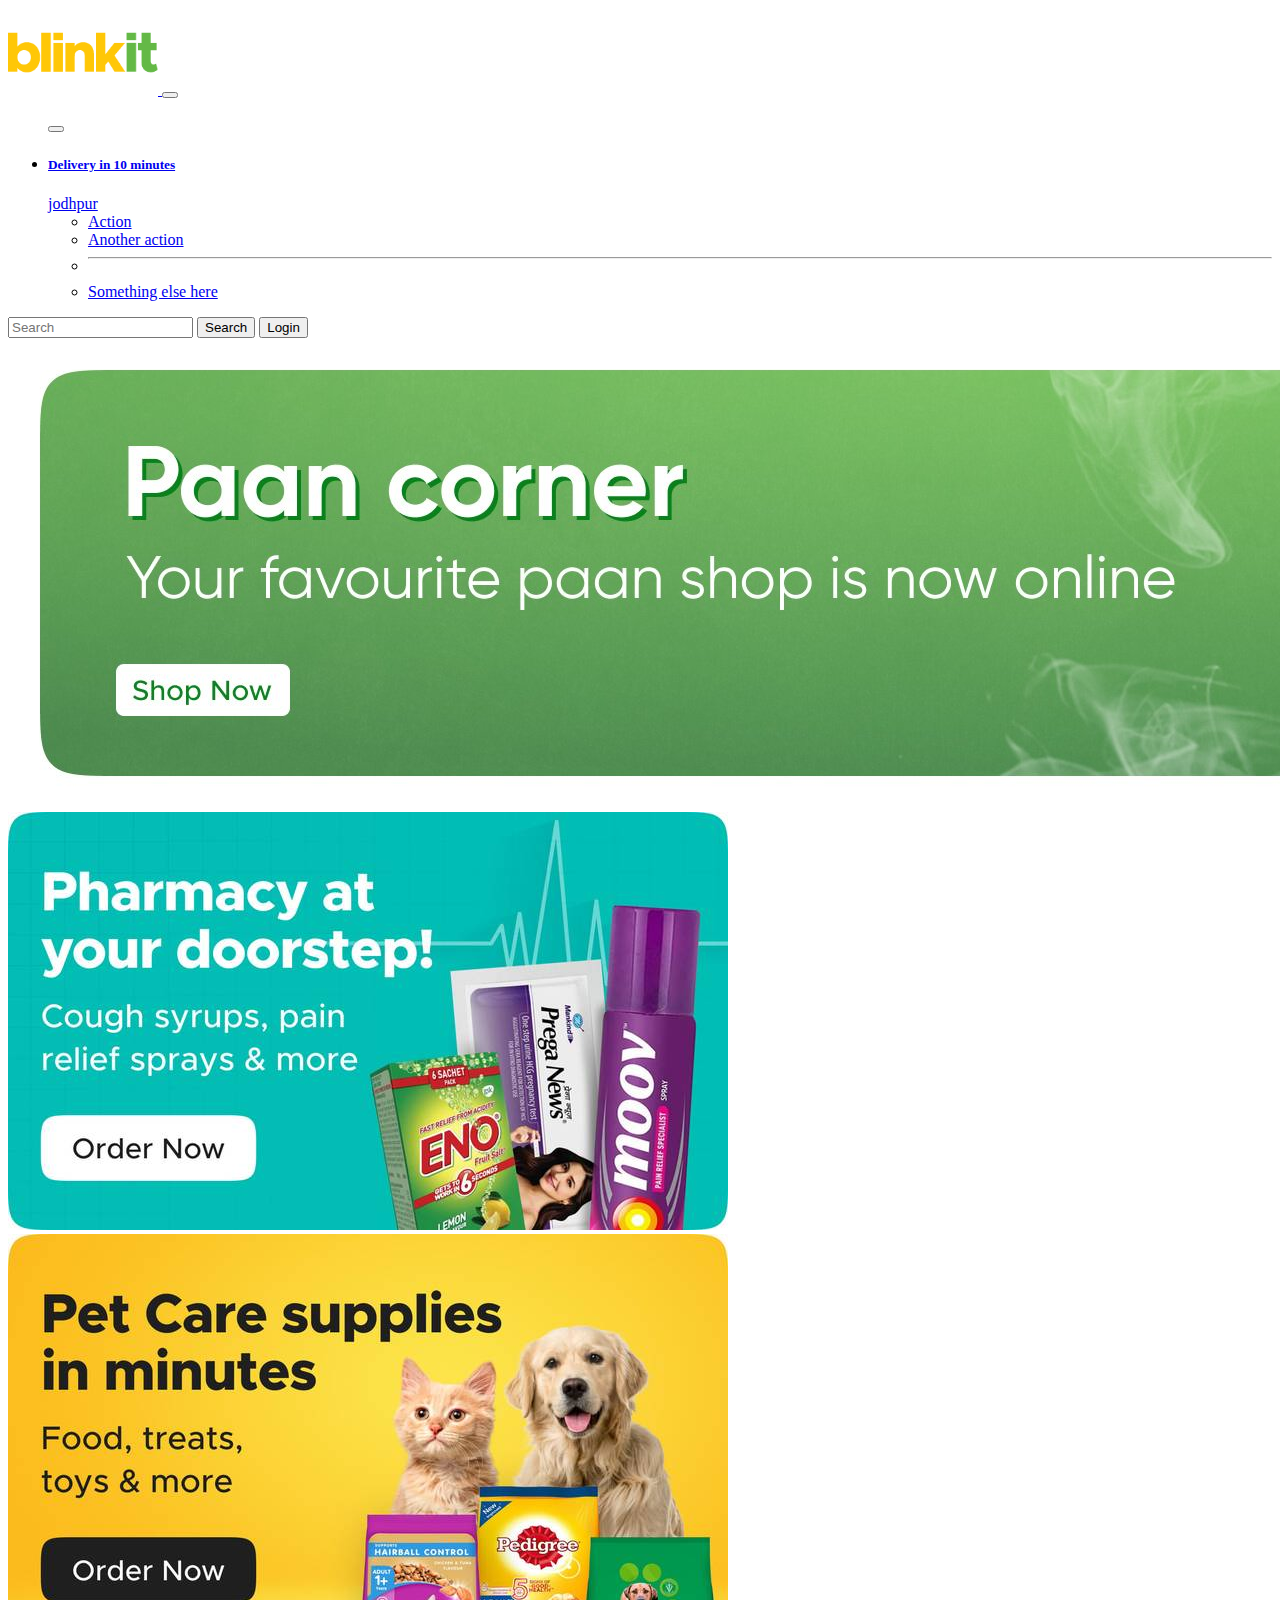
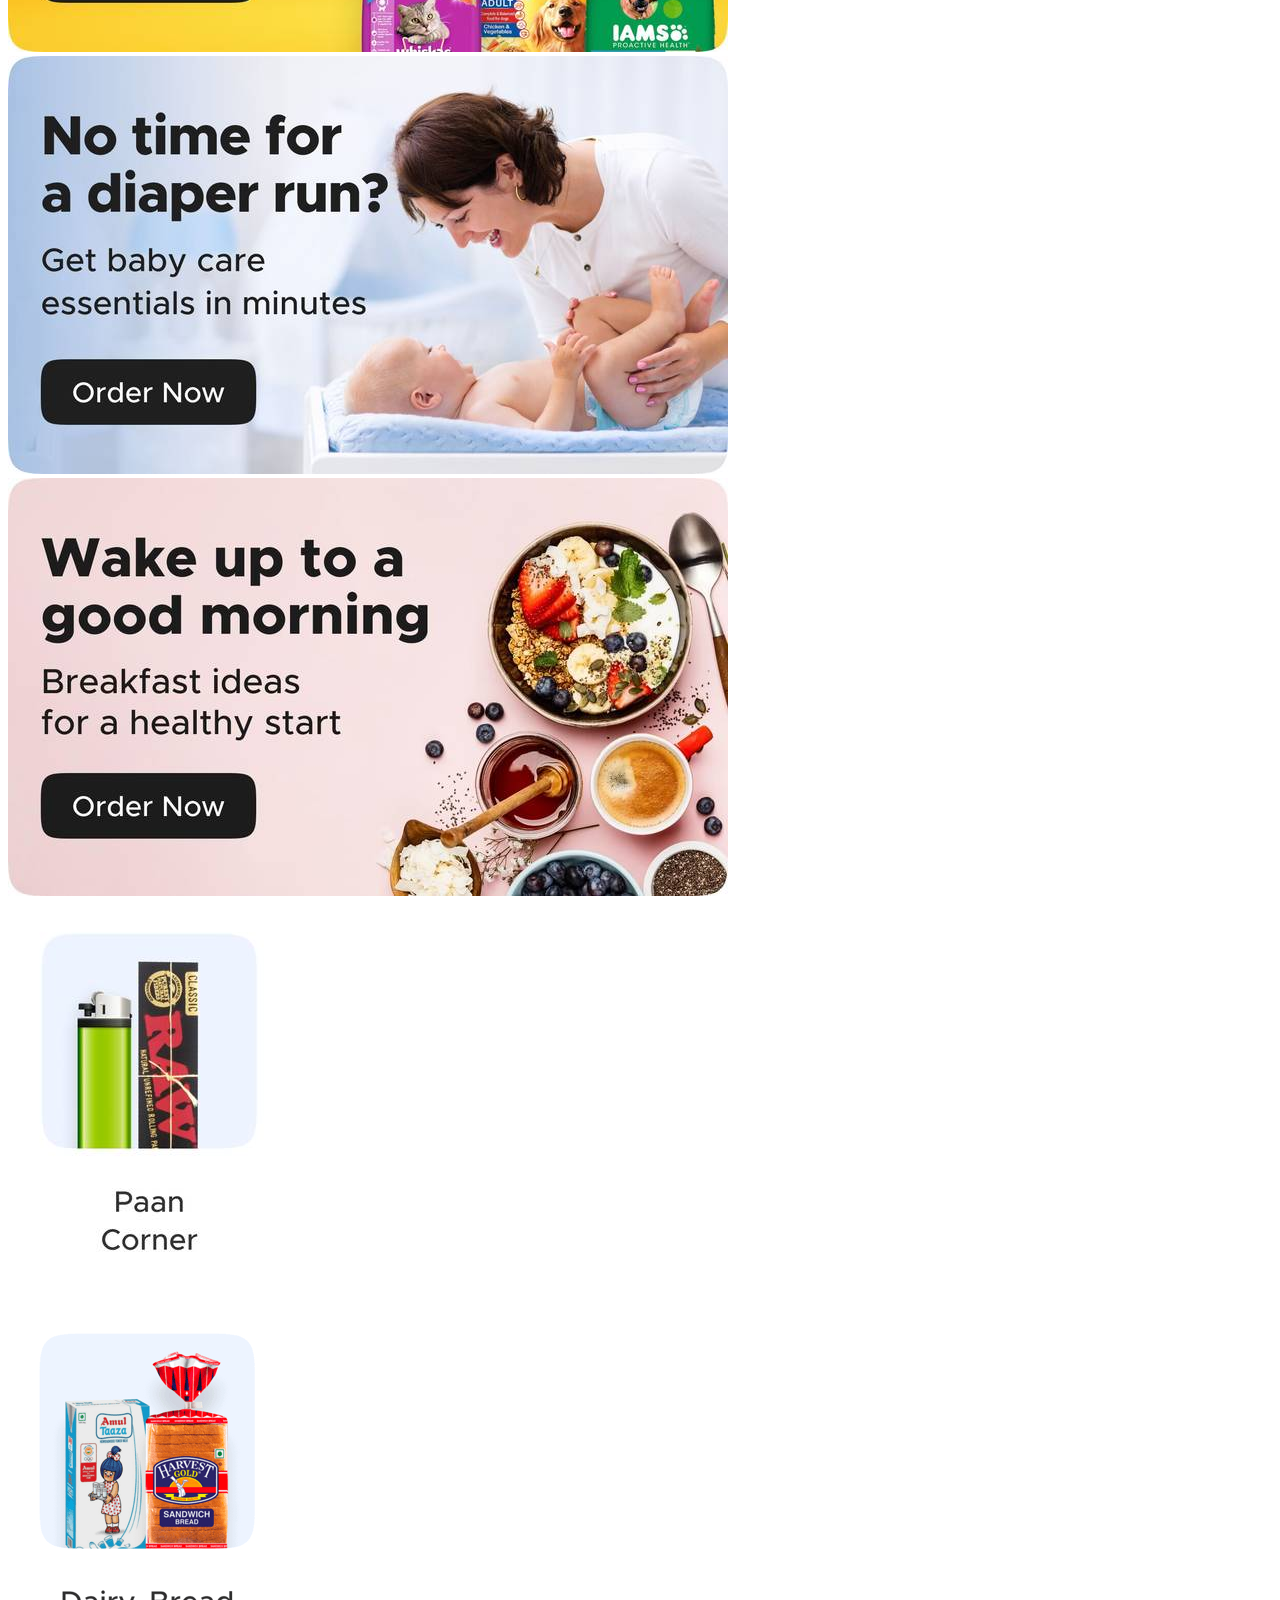
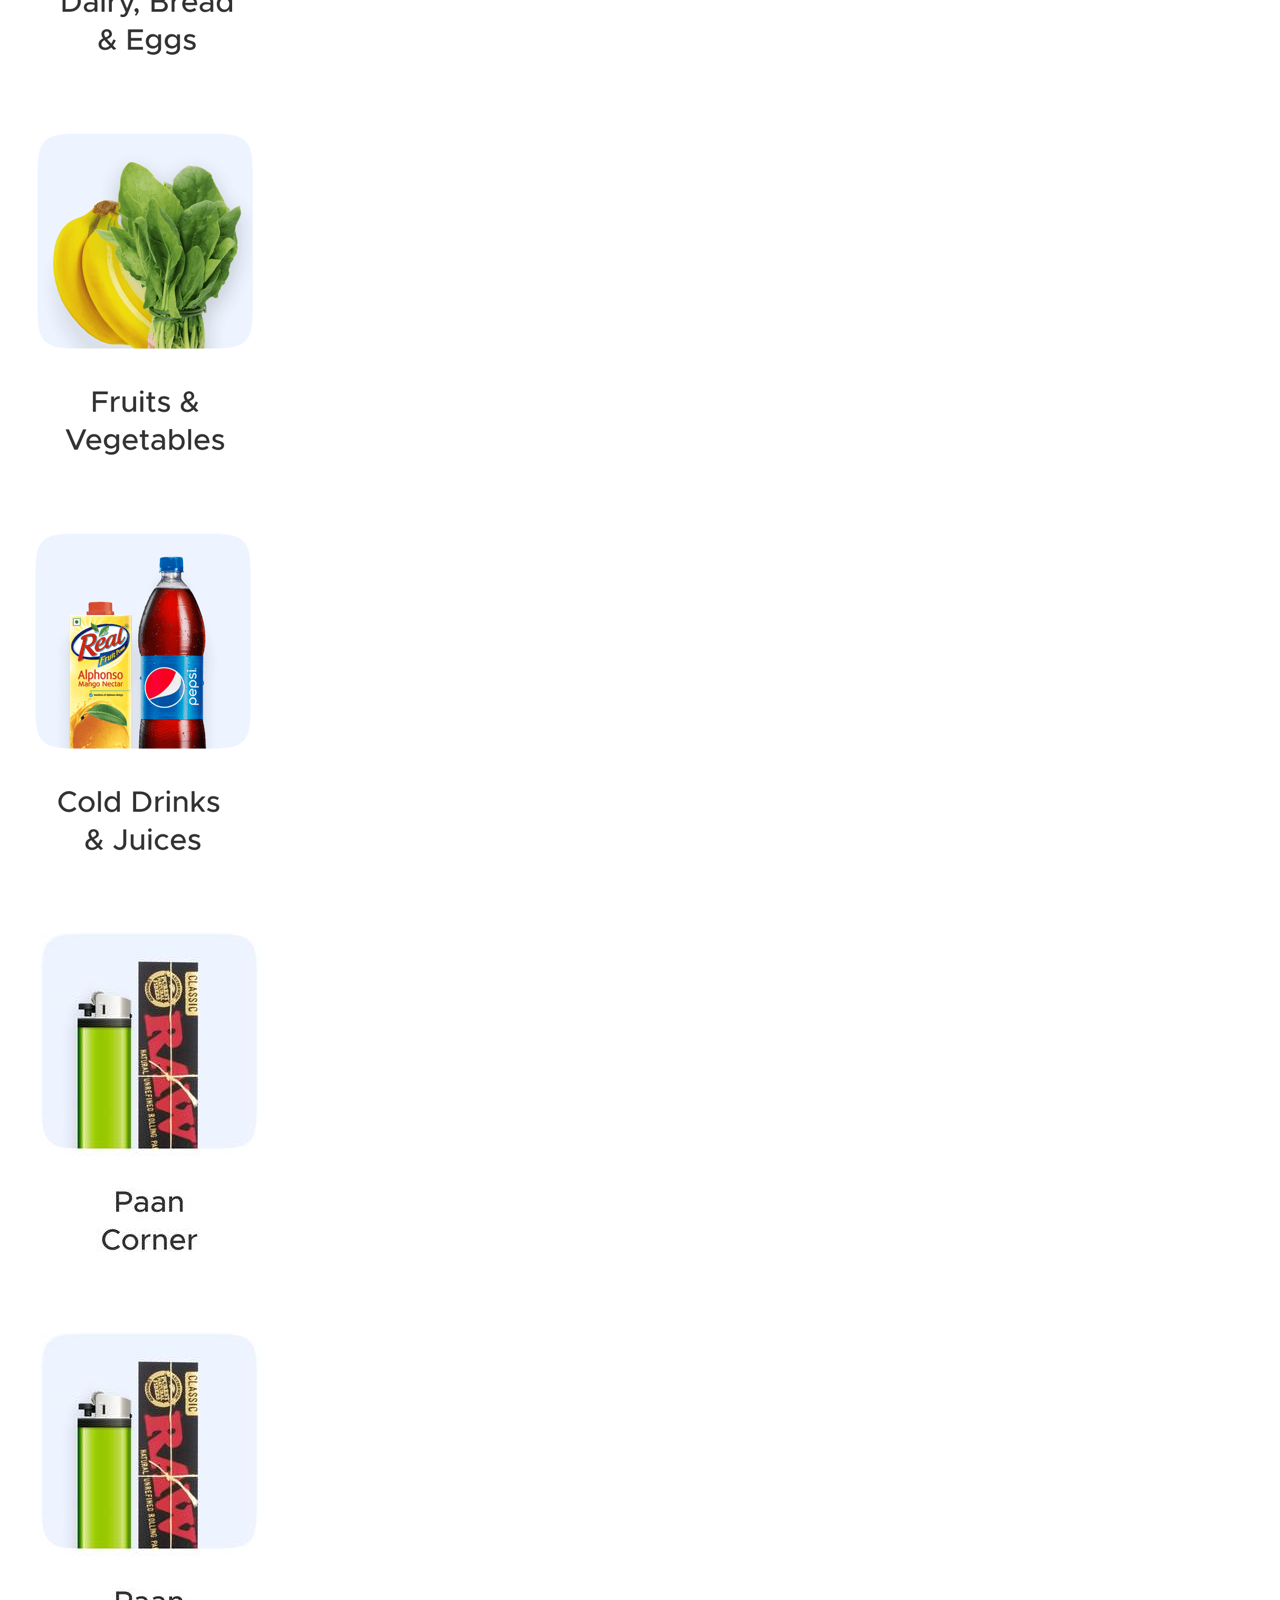
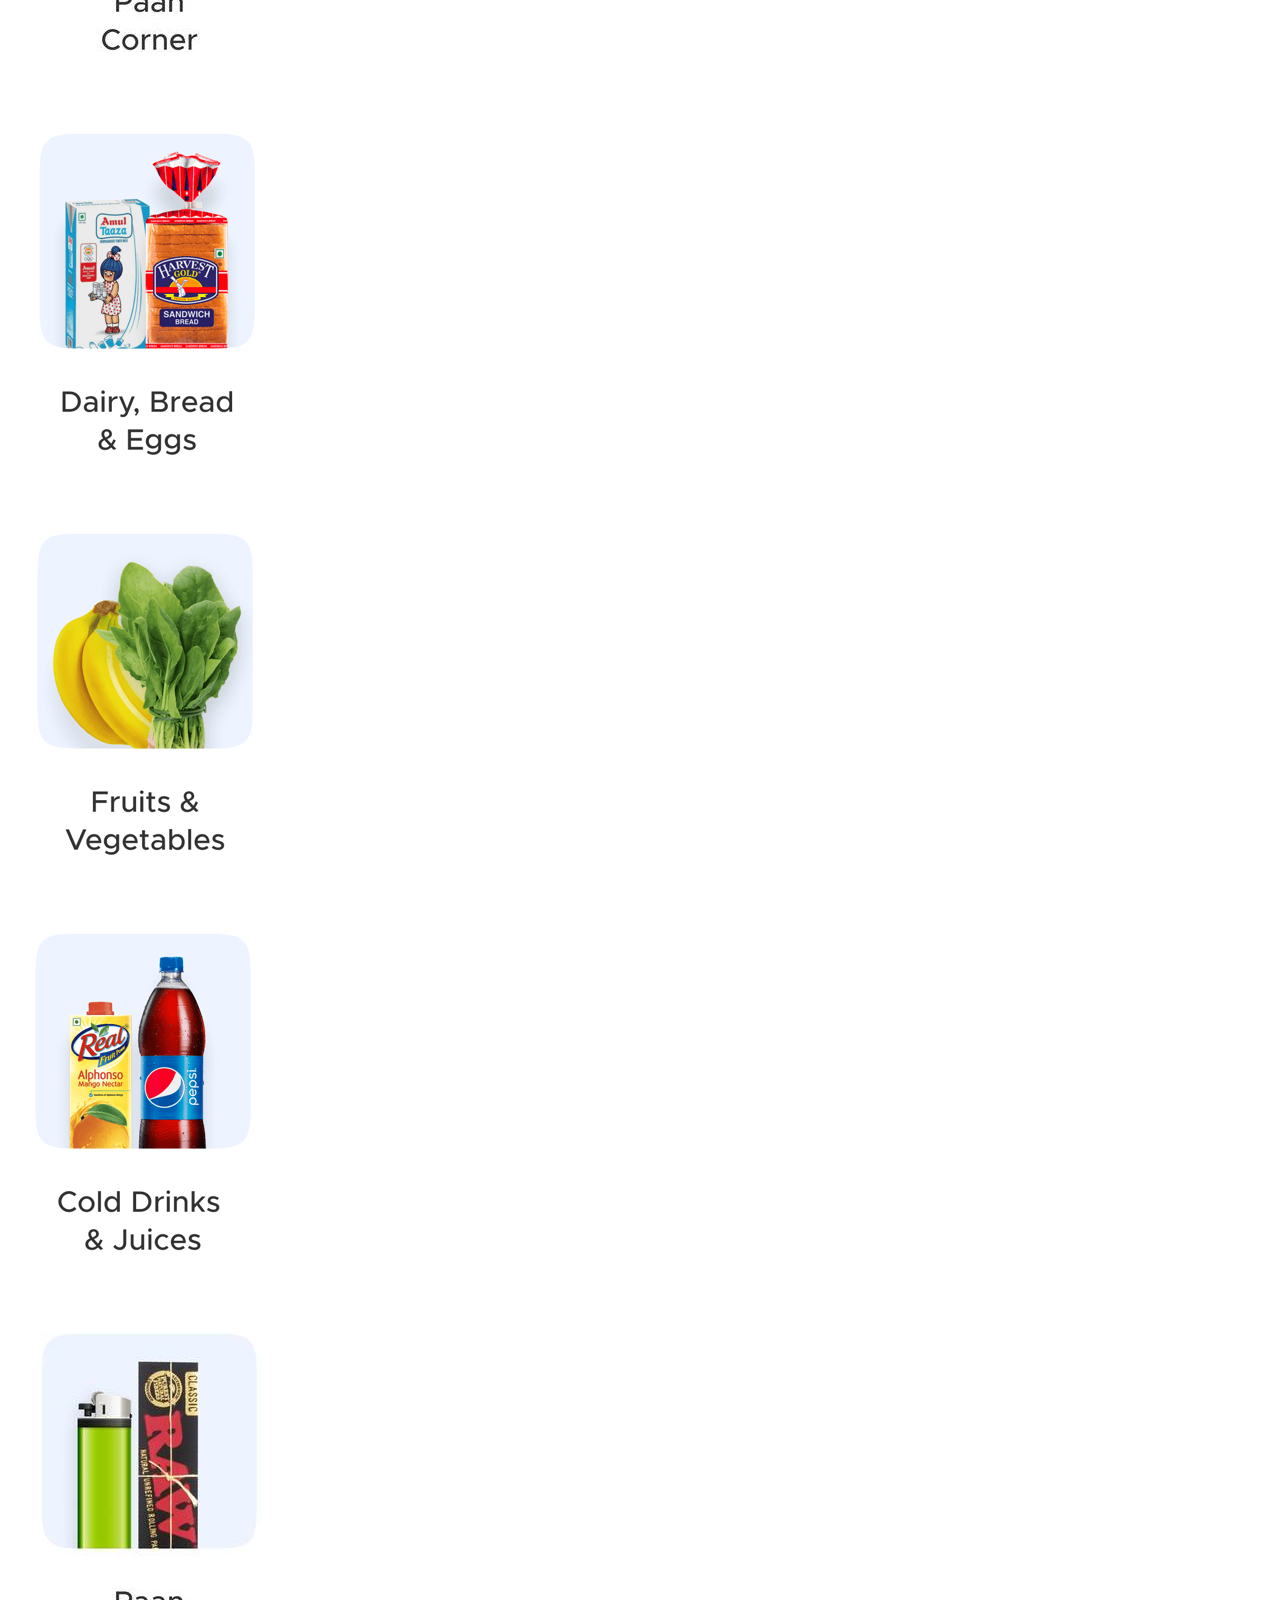
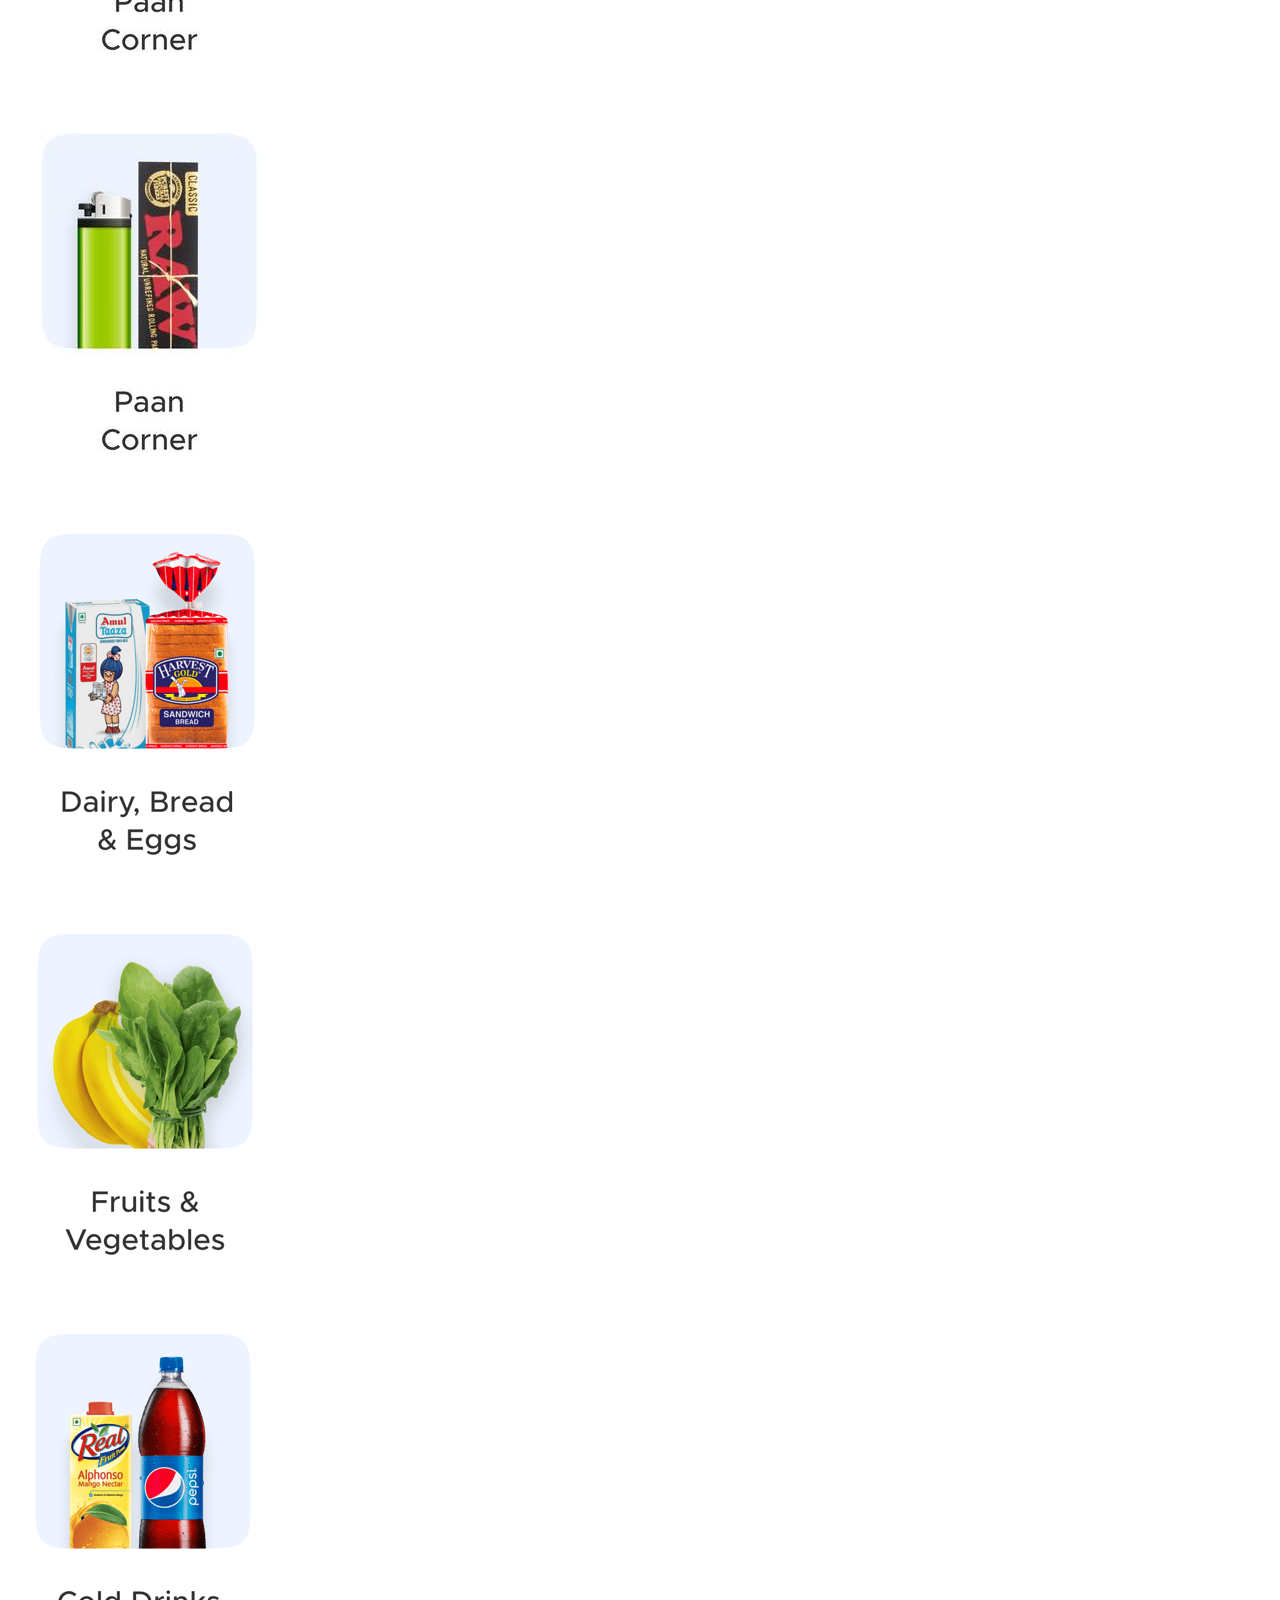
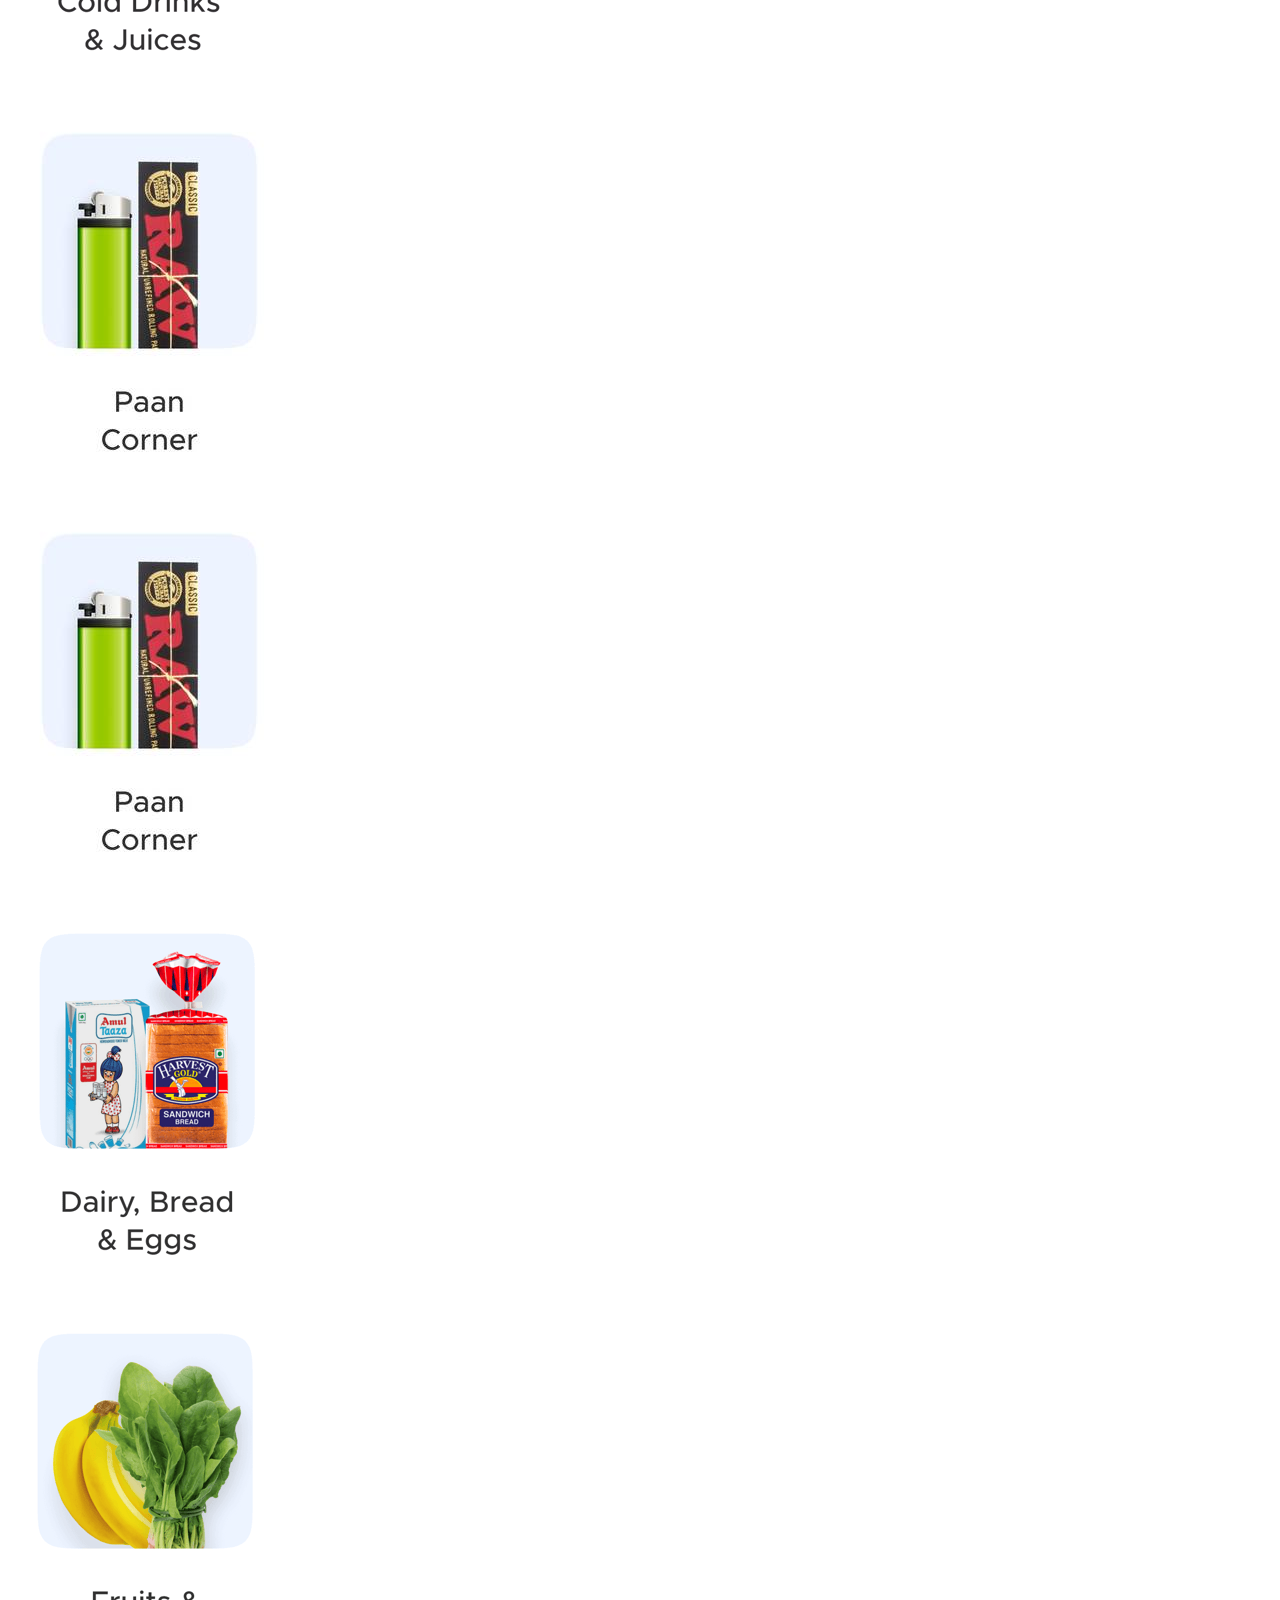
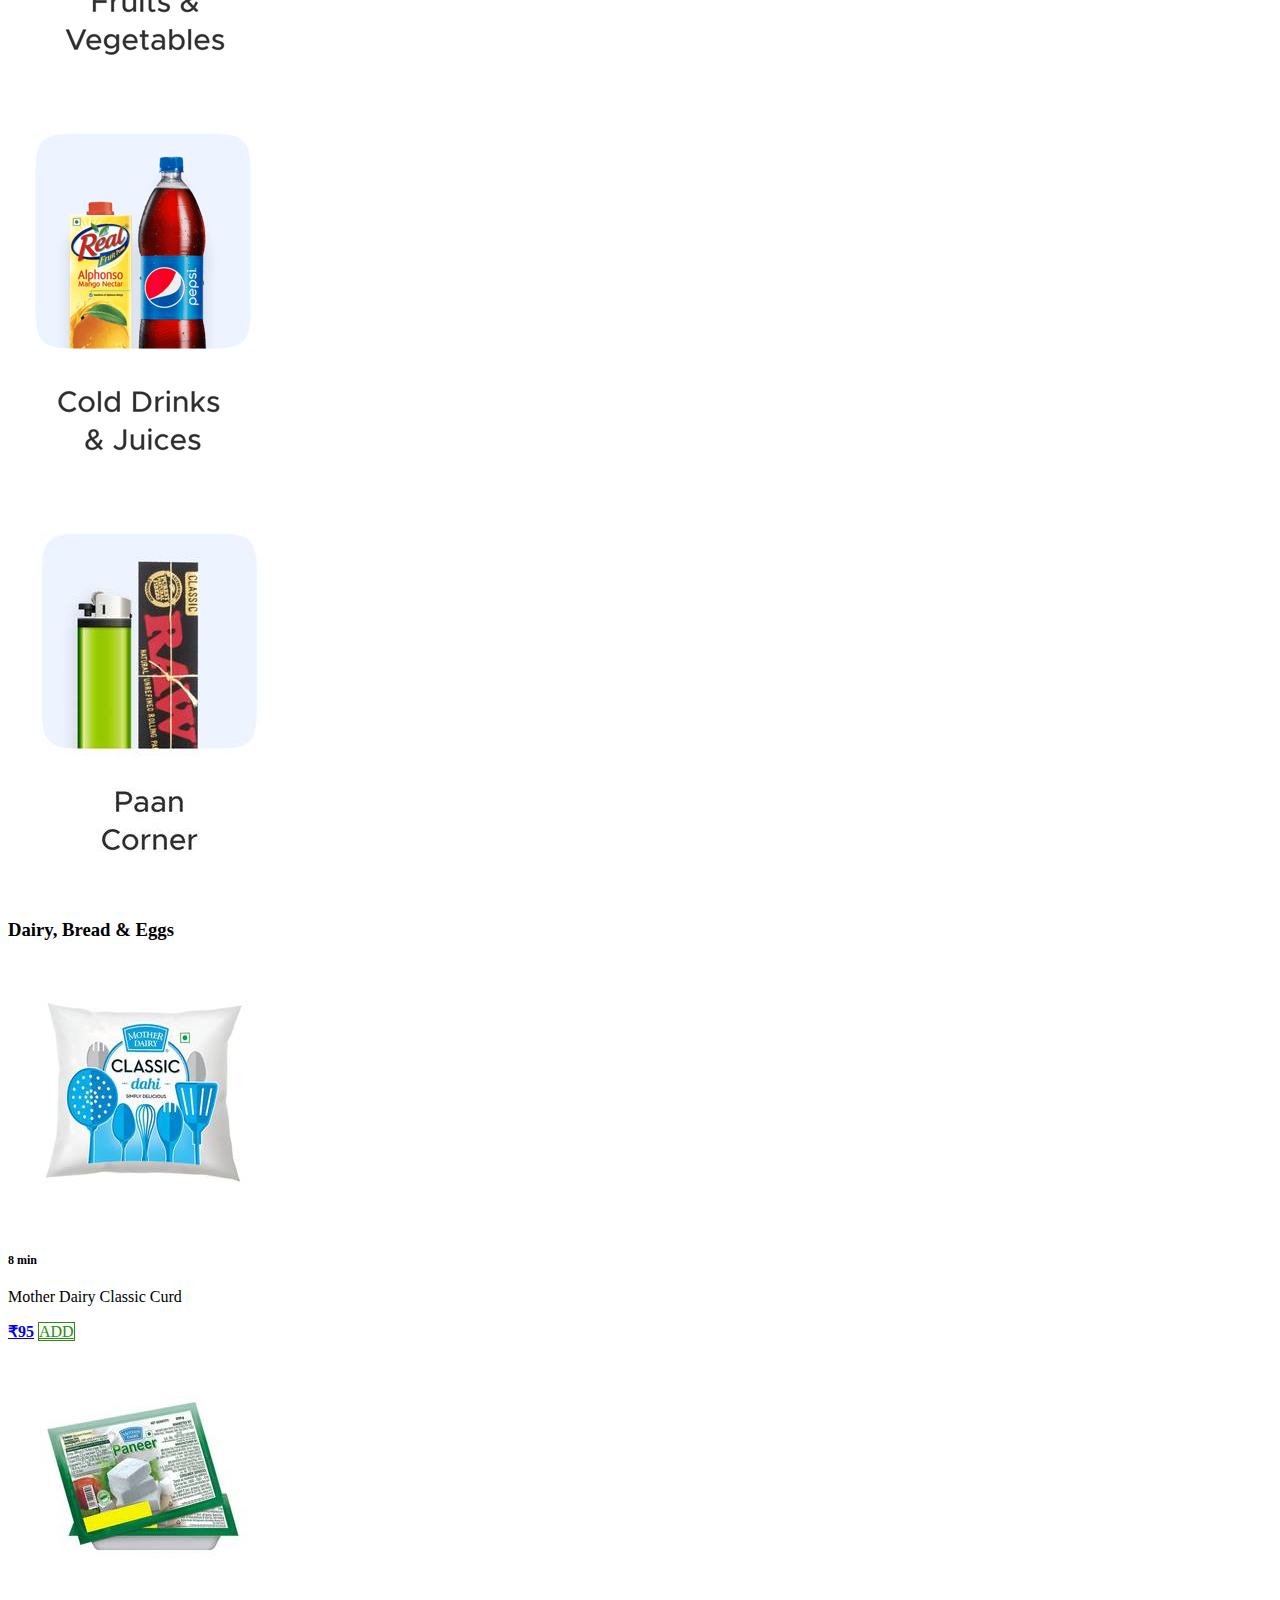
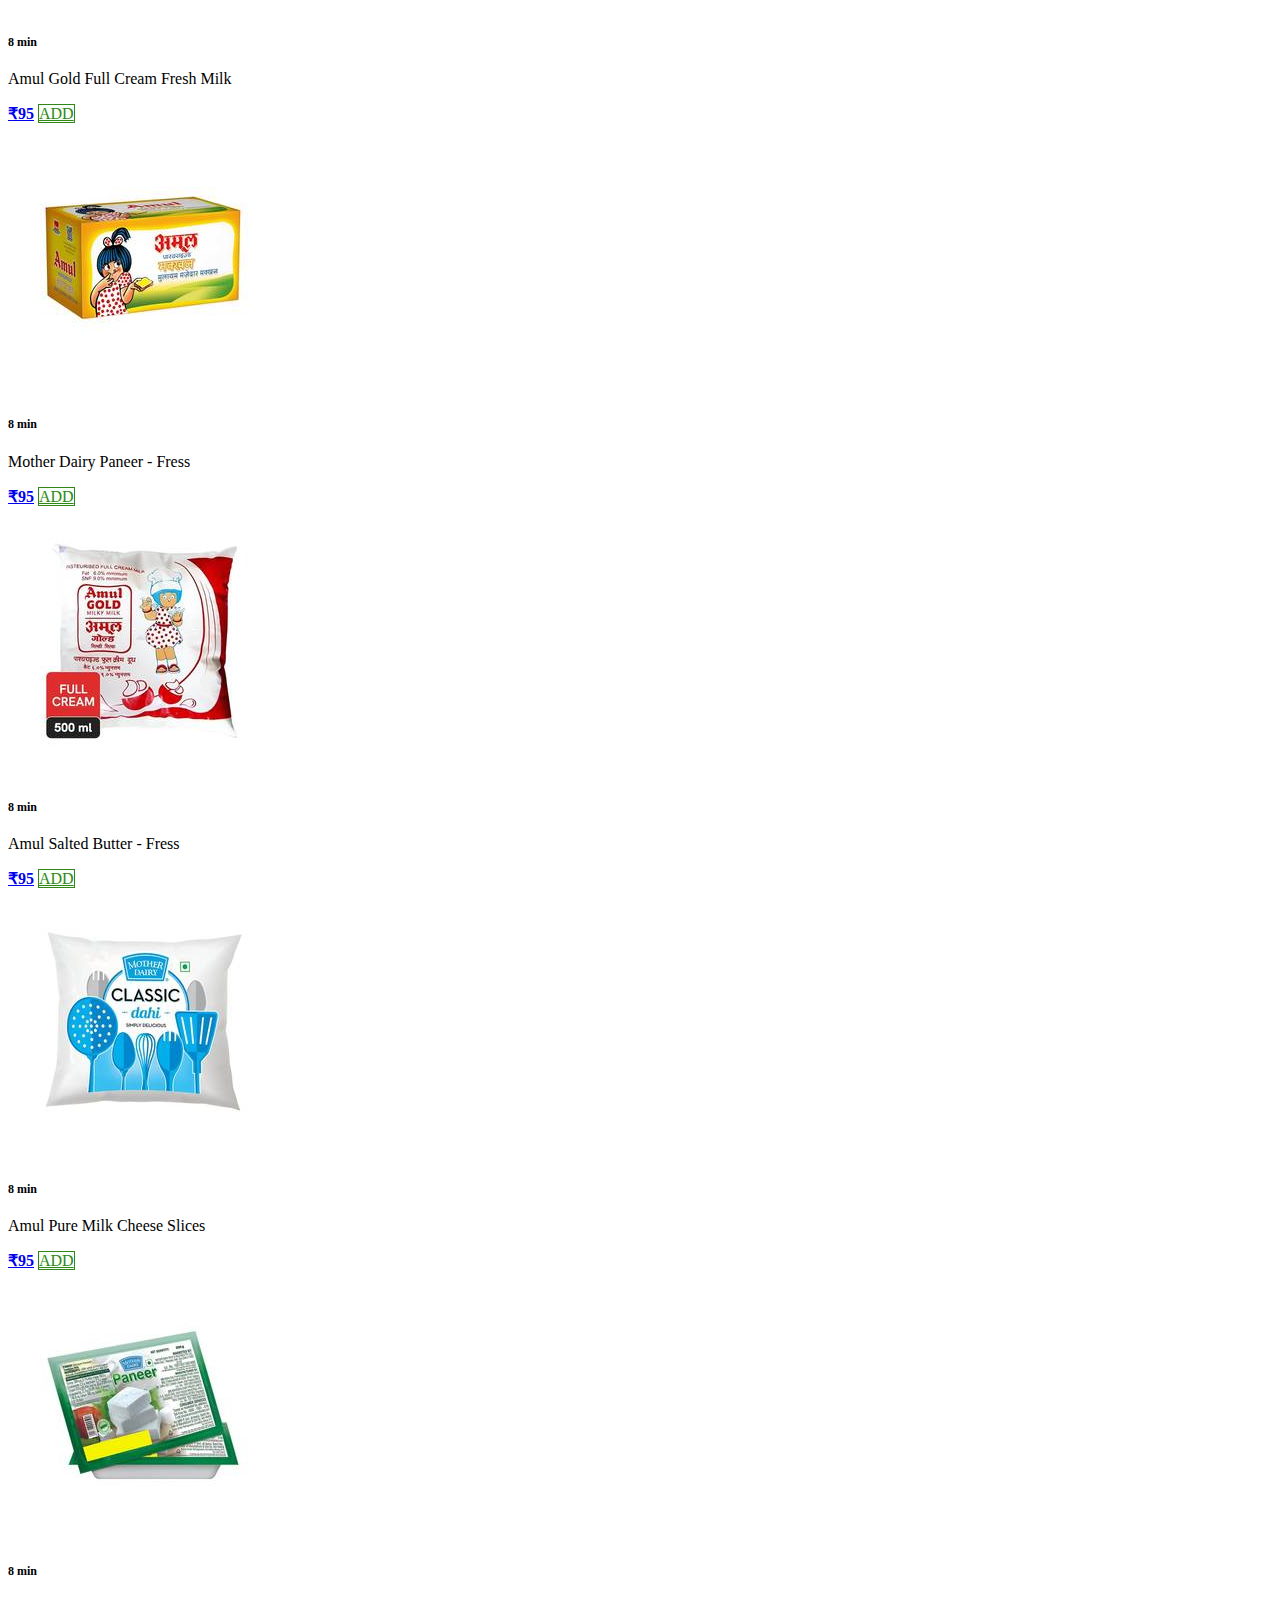
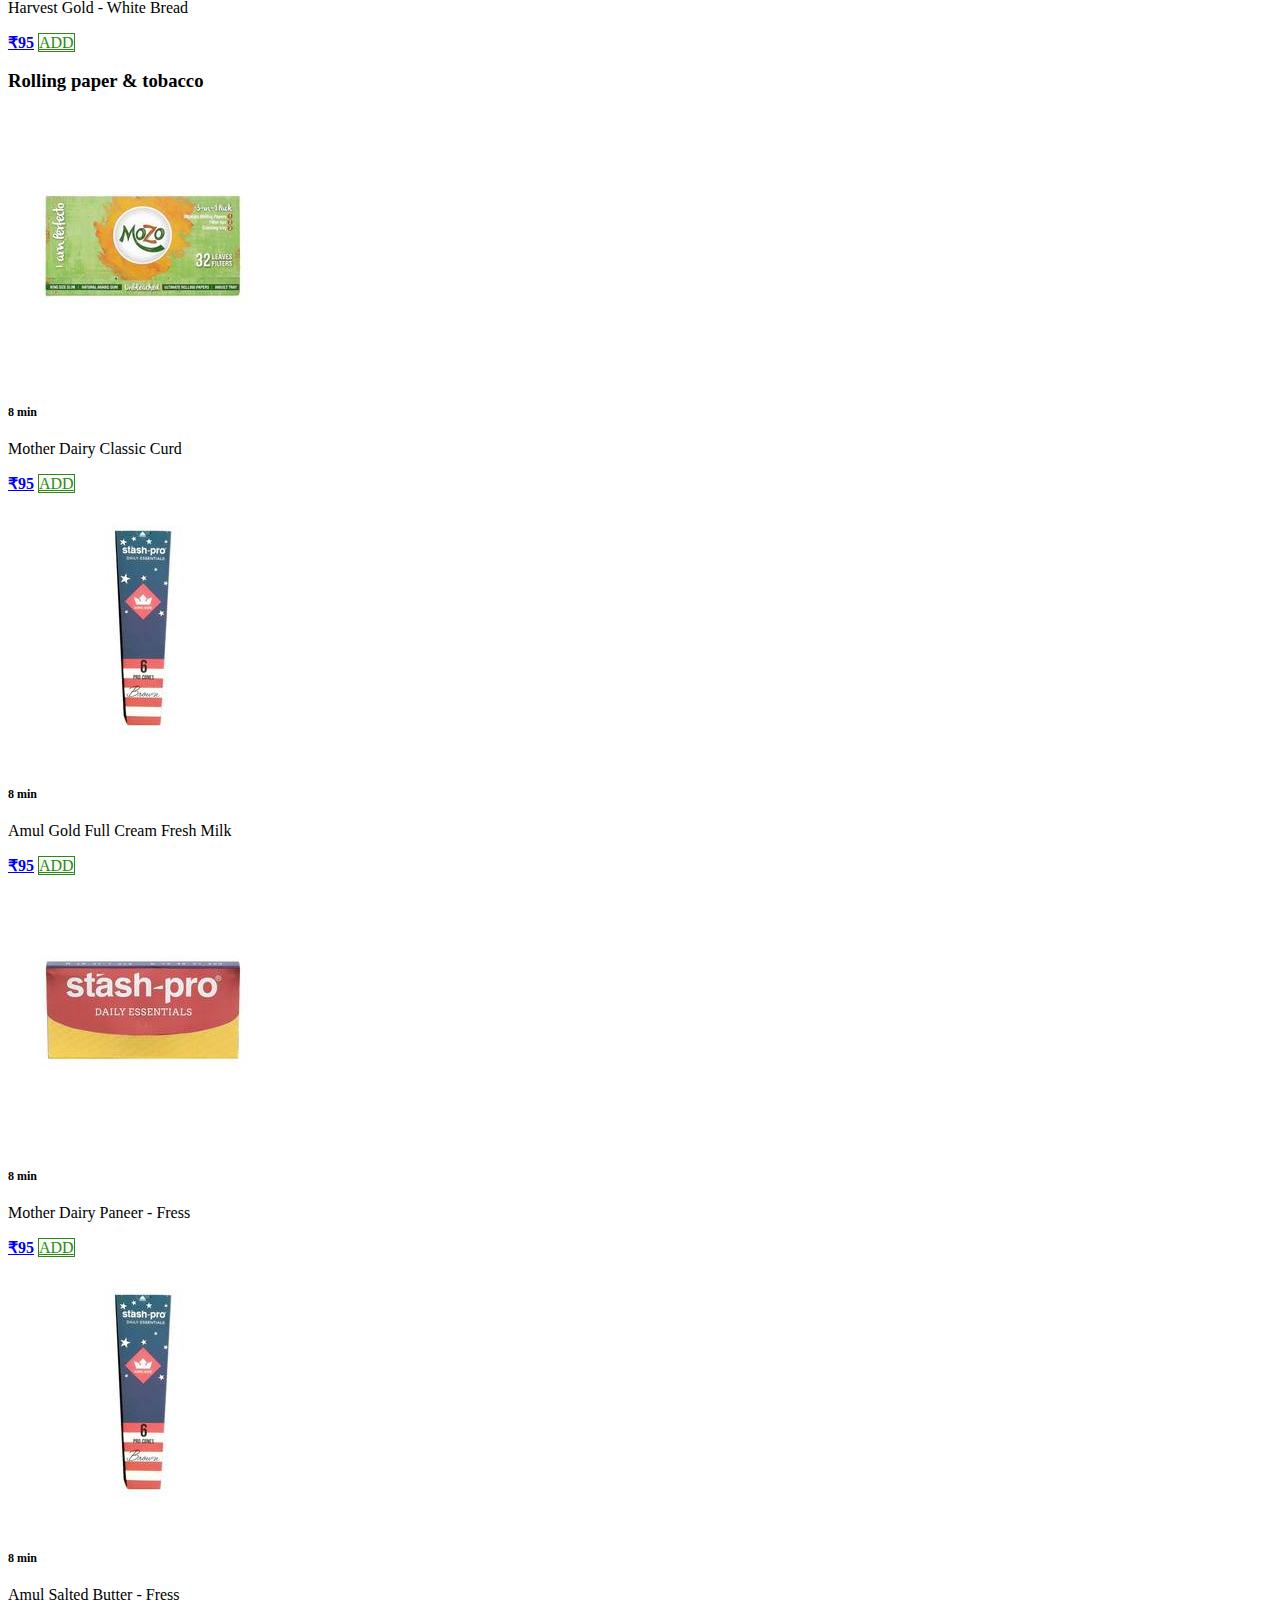
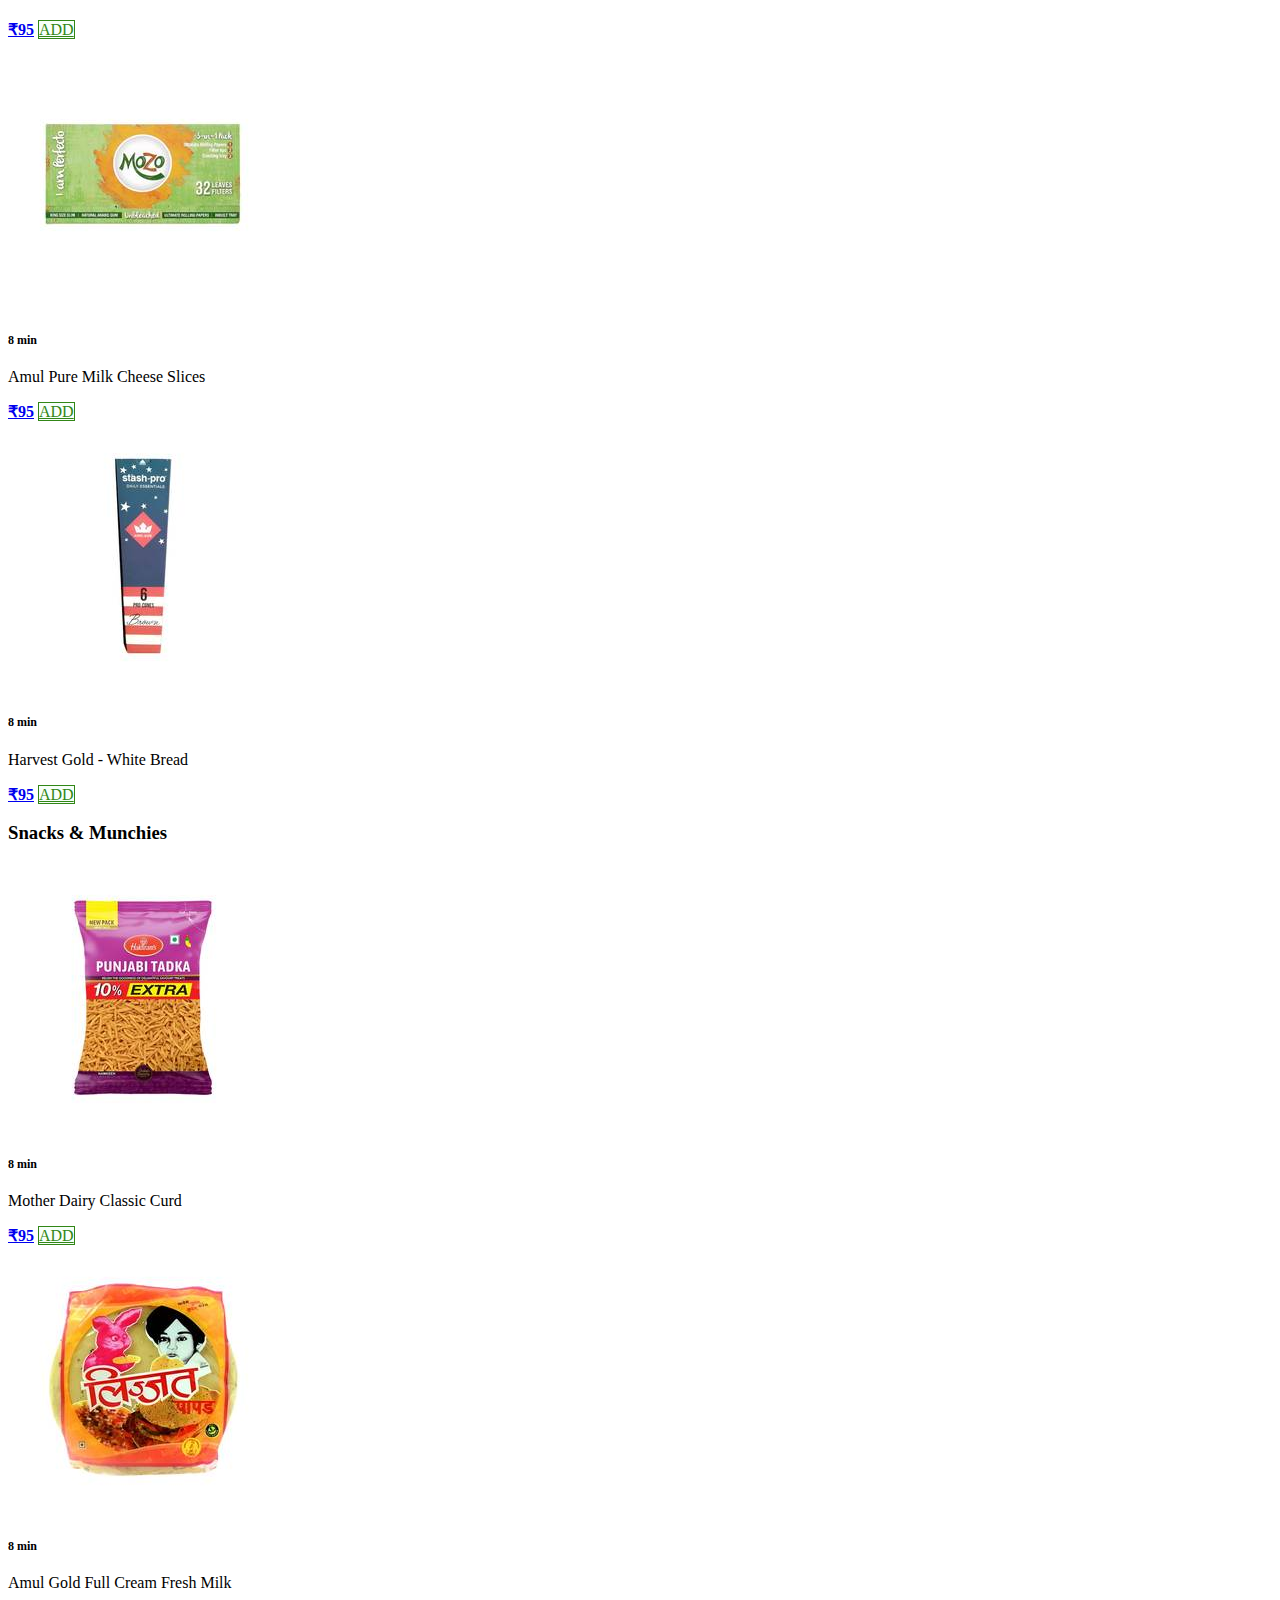
<file: Blinkit.html>
<!DOCTYPE html>
<html lang="en">

<head>
    <meta charset="UTF-8">
    <meta name="viewport" content="width=device-width, initial-scale=1.0">
    <title>Document</title>
    <link rel="stylesheet" href="../CSS/style.css">
    <link href="https://cdn.jsdelivr.net/npm/bootstrap@5.3.2/dist/css/bootstrap.min.css" rel="stylesheet"
        integrity="sha384-T3c6CoIi6uLrA9TneNEoa7RxnatzjcDSCmG1MXxSR1GAsXEV/Dwwykc2MPK8M2HN" crossorigin="anonymous">

</head>

<body>
    <header>
        <div>
            <nav class="navbar navbar-expand-lg bg-body-tertiary">
                <div class="container-fluid">
                    <a class="navbar-brand" href="#">
                        <img src="../images/logo.png" alt="logo" class="logo" width="150px">
                    </a>
                    <button class="navbar-toggler" type="button" data-bs-toggle="offcanvas  "
                        data-bs-target="#navbarSupportedContent" aria-controls="navbarSupportedContent"
                        aria-expanded="false" aria-label="Toggle navigation">
                        <span class="navbar-toggler-icon"></span>
                    </button>
                    <div class="offcanvas offcanvas-start" id="navbarSupportedContent">
                        <ul class="navbar-nav me-auto mb-2 mb-lg-0" class="">
                            <button type="button" class="btn-close d-lg-none" data-bs-dismiss="offcanvas "
                                aria-label="Close"></button>

                            <li class="nav-item dropdown">
                                <a class="nav-link dropdown-toggle" href="#" role="button" data-bs-toggle="dropdown"
                                    aria-expanded="false">
                                    <h5>Delivery in 10 minutes</h5>
                                    jodhpur
                                </a>
                                <ul class="dropdown-menu">
                                    <li><a class="dropdown-item" href="#">Action</a></li>
                                    <li><a class="dropdown-item" href="#">Another action</a></li>
                                    <li>
                                        <hr class="dropdown-divider">
                                    </li>
                                    <li><a class="dropdown-item" href="#">Something else here</a></li>
                                </ul>
                            </li>
                        </ul>
                    </div>
                    <nav class="navbar bg-body-tertiary">
                        <div class="container-fluid">
                            <form class="d-flex" role="search">
                                <input class="form-control me-2" type="search" placeholder="Search" aria-label="Search">
                                <button class="btn btn-outline-success m-1" type="submit">Search</button>
                                <button class="btn btn-outline-success m-1" type="submit">Login</button>

                            </form>
                        </div>
                    </nav>
                </div>
            </nav>
        </div>
    </header>
    <main class="container">
        <section class="py-3">
            <div class="banner">
                <img src="../images/001.jpg" alt="" class="w-100">
            </div>
        </section>
        <section>
            <div class="row">
                <div class="col-lg-3 col-md-6 pt-2 ">
                    <img class="w-100" src="../images/101.jpg" alt="">
                </div>
                <div class="col-lg-3 col-md-6 pt-2">
                    <img class="w-100" src="../images/102.jpg" alt="">
                </div>
                <div class="col-lg-3 col-md-6 pt-2">
                    <img class="w-100" src="../images/103.jpg" alt="">
                </div>
                <div class="col-lg-3 col-md-6 pt-2">
                    <img class="w-100" src="../images/104.jpg" alt="">
                </div>
            </div>
        </section>
        <section class="multi_product">
            <div class="d-flex">

                <div class="card_custom">
                    <img class="w-100" src="../images/201.jpg" alt="">
                </div>
                <div class="card_custom">
                    <img class="w-100" src="../images/202.png" alt="">
                </div>
                <div class="card_custom">
                    <img class="w-100" src="../images/203.png" alt="">
                </div>
                <div class="card_custom">
                    <img class="w-100" src="../images/204.png" alt="">
                </div>
                <div class="card_custom">
                    <img class="w-100" src="../images/201.jpg" alt="">
                </div>
                <div class="card_custom">
                    <img class="w-100" src="../images/201.jpg" alt="">
                </div>
                <div class="card_custom">
                    <img class="w-100" src="../images/202.png" alt="">
                </div>
                <div class="card_custom">
                    <img class="w-100" src="../images/203.png" alt="">
                </div>
                <div class="card_custom">
                    <img class="w-100" src="../images/204.png" alt="">
                </div>
                <div class="card_custom">
                    <img class="w-100" src="../images/201.jpg" alt="">
                </div>
                <div class="card_custom">
                    <img class="w-100" src="../images/201.jpg" alt="">
                </div>
                <div class="card_custom">
                    <img class="w-100" src="../images/202.png" alt="">
                </div>
                <div class="card_custom">
                    <img class="w-100" src="../images/203.png" alt="">
                </div>
                <div class="card_custom">
                    <img class="w-100" src="../images/204.png" alt="">
                </div>
                <div class="card_custom">
                    <img class="w-100" src="../images/201.jpg" alt="">
                </div>
                <div class="card_custom">
                    <img class="w-100" src="../images/201.jpg" alt="">
                </div>
                <div class="card_custom">
                    <img class="w-100" src="../images/202.png" alt="">
                </div>
                <div class="card_custom">
                    <img class="w-100" src="../images/203.png" alt="">
                </div>
                <div class="card_custom">
                    <img class="w-100" src="../images/204.png" alt="">
                </div>
                <div class="card_custom">
                    <img class="w-100" src="../images/201.jpg" alt="">
                </div>
            </div>
        </section>
        <section>
            <div class="heading">
                <h3>Dairy, Bread & Eggs</h3>
            </div>
            <div class="d-flex">
                <div class="card m-2">
                    <img src="../images/301.jpg" class="card-img-top">
                    <div class="card-body">
                        <h5 class="card-title" style="font-size: 12px;">8 min</h5>
                        <p class="card-text">Mother Dairy Classic Curd</p>
                        <div class="d-flex justify-content-between">
                            <a href="#" class="btn " style="font-weight: 700">&#8377;95</a>
                            <a href="#" class="btn btn-primary " id="raw">ADD</a>
                        </div>
                    </div>
                </div>
                <div class="card m-2">
                    <img src="../images/302.jpg" class="card-img-top">
                    <div class="card-body">
                        <h5 class="card-title" style="font-size: 12px;">8 min</h5>
                        <p class="card-text">Amul Gold Full Cream Fresh Milk</p>
                        <div class="d-flex justify-content-between">
                            <a href="#" class="btn " style="font-weight: 700">&#8377;95</a>
                            <a href="#" class="btn btn-primary " id="raw">ADD</a>
                        </div>

                    </div>
                </div>
                <div class="card m-2">
                    <img src="../images/303.jpg" class="card-img-top">
                    <div class="card-body">
                        <h5 class="card-title" style="font-size: 12px;">8 min</h5>
                        <p class="card-text">Mother Dairy Paneer - Fress</p>
                        <div class="d-flex justify-content-between">
                            <a href="#" class="btn " style="font-weight: 700">&#8377;95</a>
                            <a href="#" class="btn btn-primary " id="raw">ADD</a>
                        </div>
                    </div>
                </div>
                <div class="card m-2">
                    <img src="../images/304.jpg" class="card-img-top">
                    <div class="card-body">
                        <h5 class="card-title" style="font-size: 12px;">8 min</h5>
                        <p class="card-text">Amul Salted Butter - Fress</p>
                        <div class="d-flex justify-content-between">
                            <a href="#" class="btn " style="font-weight: 700">&#8377;95</a>
                            <a href="#" class="btn btn-primary " id="raw">ADD</a>
                        </div>
                    </div>
                </div>
                <div class="card m-2">
                    <img src="../images/301.jpg" class="card-img-top">
                    <div class="card-body">
                        <h5 class="card-title" style="font-size: 12px;">8 min</h5>
                        <p class="card-text">Amul Pure Milk Cheese Slices</p>
                        <div class="d-flex justify-content-between">
                            <a href="#" class="btn " style="font-weight: 700">&#8377;95</a>
                            <a href="#" class="btn btn-primary " id="raw">ADD</a>
                        </div>
                    </div>
                </div>
                <div class="card m-2">
                    <img src="../images/302.jpg" class="card-img-top">
                    <div class="card-body">
                        <h5 class="card-title" style="font-size: 12px;">8 min</h5>
                        <p class="card-text">Harvest Gold - White Bread</p>
                        <div class="d-flex justify-content-between">
                            <a href="#" class="btn " style="font-weight: 700">&#8377;95</a>
                            <a href="#" class="btn btn-primary " id="raw">ADD</a>
                        </div>
                    </div>
                </div>
            </div>
        </section>
        <section>
            <div class="heading">
                <h3>Rolling paper & tobacco</h3>
            </div>
            <div class="d-flex">
                <div class="card m-2">
                    <img src="../images/401.jpg" class="card-img-top">
                    <div class="card-body">
                        <h5 class="card-title" style="font-size: 12px;">8 min</h5>
                        <p class="card-text">Mother Dairy Classic Curd</p>
                        <div class="d-flex justify-content-between">
                            <a href="#" class="btn " style="font-weight: 700">&#8377;95</a>
                            <a href="#" class="btn btn-primary " id="raw">ADD</a>
                        </div>
                    </div>
                </div>
                <div class="card m-2">
                    <img src="../images/402.jpg" class="card-img-top">
                    <div class="card-body">
                        <h5 class="card-title" style="font-size: 12px;">8 min</h5>
                        <p class="card-text">Amul Gold Full Cream Fresh Milk</p>
                        <div class="d-flex justify-content-between">
                            <a href="#" class="btn " style="font-weight: 700">&#8377;95</a>
                            <a href="#" class="btn btn-primary " id="raw">ADD</a>
                        </div>

                    </div>
                </div>
                <div class="card m-2">
                    <img src="../images/403.jpg" class="card-img-top">
                    <div class="card-body">
                        <h5 class="card-title" style="font-size: 12px;">8 min</h5>
                        <p class="card-text">Mother Dairy Paneer - Fress</p>
                        <div class="d-flex justify-content-between">
                            <a href="#" class="btn " style="font-weight: 700">&#8377;95</a>
                            <a href="#" class="btn btn-primary " id="raw">ADD</a>
                        </div>
                    </div>
                </div>
                <div class="card m-2">
                    <img src="../images/402.jpg" class="card-img-top">
                    <div class="card-body">
                        <h5 class="card-title" style="font-size: 12px;">8 min</h5>
                        <p class="card-text">Amul Salted Butter - Fress</p>
                        <div class="d-flex justify-content-between">
                            <a href="#" class="btn " style="font-weight: 700">&#8377;95</a>
                            <a href="#" class="btn btn-primary " id="raw">ADD</a>
                        </div>
                    </div>
                </div>
                <div class="card m-2">
                    <img src="../images/401.jpg" class="card-img-top">
                    <div class="card-body">
                        <h5 class="card-title" style="font-size: 12px;">8 min</h5>
                        <p class="card-text">Amul Pure Milk Cheese Slices</p>
                        <div class="d-flex justify-content-between">
                            <a href="#" class="btn " style="font-weight: 700">&#8377;95</a>
                            <a href="#" class="btn btn-primary " id="raw">ADD</a>
                        </div>
                    </div>
                </div>
                <div class="card m-2">
                    <img src="../images/402.jpg" class="card-img-top">
                    <div class="card-body">
                        <h5 class="card-title" style="font-size: 12px;">8 min</h5>
                        <p class="card-text">Harvest Gold - White Bread</p>
                        <div class="d-flex justify-content-between">
                            <a href="#" class="btn " style="font-weight: 700">&#8377;95</a>
                            <a href="#" class="btn btn-primary " id="raw">ADD</a>
                        </div>
                    </div>
                </div>
            </div>
        </section>
        <section>
            <div class="heading">
                <h3>Snacks & Munchies</h3>
            </div>
            <div class="d-flex">
                <div class="card m-2">
                    <img src="../images/501.jpg" class="card-img-top">
                    <div class="card-body">
                        <h5 class="card-title" style="font-size: 12px;">8 min</h5>
                        <p class="card-text">Mother Dairy Classic Curd</p>
                        <div class="d-flex justify-content-between">
                            <a href="#" class="btn " style="font-weight: 700">&#8377;95</a>
                            <a href="#" class="btn btn-primary " id="raw">ADD</a>
                        </div>
                    </div>
                </div>
                <div class="card m-2">
                    <img src="../images/502.jpg" class="card-img-top">
                    <div class="card-body">
                        <h5 class="card-title" style="font-size: 12px;">8 min</h5>
                        <p class="card-text">Amul Gold Full Cream Fresh Milk</p>
                        <div class="d-flex justify-content-between">
                            <a href="#" class="btn " style="font-weight: 700">&#8377;95</a>
                            <a href="#" class="btn btn-primary " id="raw">ADD</a>
                        </div>

                    </div>
                </div>
                <div class="card m-2">
                    <img src="../images/501.jpg" class="card-img-top">
                    <div class="card-body">
                        <h5 class="card-title" style="font-size: 12px;">8 min</h5>
                        <p class="card-text">Mother Dairy Paneer - Fress</p>
                        <div class="d-flex justify-content-between">
                            <a href="#" class="btn " style="font-weight: 700">&#8377;95</a>
                            <a href="#" class="btn btn-primary " id="raw">ADD</a>
                        </div>
                    </div>
                </div>
                <div class="card m-2">
                    <img src="../images/502.jpg" class="card-img-top">
                    <div class="card-body">
                        <h5 class="card-title" style="font-size: 12px;">8 min</h5>
                        <p class="card-text">Amul Salted Butter - Fress</p>
                        <div class="d-flex justify-content-between">
                            <a href="#" class="btn " style="font-weight: 700">&#8377;95</a>
                            <a href="#" class="btn btn-primary " id="raw">ADD</a>
                        </div>
                    </div>
                </div>
                <div class="card m-2">
                    <img src="../images/501.jpg" class="card-img-top">
                    <div class="card-body">
                        <h5 class="card-title" style="font-size: 12px;">8 min</h5>
                        <p class="card-text">Amul Pure Milk Cheese Slices</p>
                        <div class="d-flex justify-content-between">
                            <a href="#" class="btn " style="font-weight: 700">&#8377;95</a>
                            <a href="#" class="btn btn-primary " id="raw">ADD</a>
                        </div>
                    </div>
                </div>
                <div class="card m-2">
                    <img src="../images/502.jpg" class="card-img-top">
                    <div class="card-body">
                        <h5 class="card-title" style="font-size: 12px;">8 min</h5>
                        <p class="card-text">Harvest Gold - White Bread</p>
                        <div class="d-flex justify-content-between">
                            <a href="#" class="btn " style="font-weight: 700">&#8377;95</a>
                            <a href="#" class="btn btn-primary " id="raw">ADD</a>
                        </div>
                    </div>
                </div>
            </div>
        </section>
        <section>
            <div class="heading">
                <h3>Hookah</h3>
            </div>
            <div class="d-flex">
                <div class="card m-2">
                    <img src="../images/601.jpg" class="card-img-top">
                    <div class="card-body">
                        <h5 class="card-title" style="font-size: 12px;">8 min</h5>
                        <p class="card-text">Mother Dairy Classic Curd</p>
                        <div class="d-flex justify-content-between">
                            <a href="#" class="btn " style="font-weight: 700">&#8377;95</a>
                            <a href="#" class="btn btn-primary " id="raw">ADD</a>
                        </div>
                    </div>
                </div>
                <div class="card m-2">
                    <img src="../images/603.jpg" class="card-img-top">
                    <div class="card-body">
                        <h5 class="card-title" style="font-size: 12px;">8 min</h5>
                        <p class="card-text">Amul Gold Full Cream Fresh Milk</p>
                        <div class="d-flex justify-content-between">
                            <a href="#" class="btn " style="font-weight: 700">&#8377;95</a>
                            <a href="#" class="btn btn-primary " id="raw">ADD</a>
                        </div>

                    </div>
                </div>
                <div class="card m-2">
                    <img src="../images/603.jpg" class="card-img-top">
                    <div class="card-body">
                        <h5 class="card-title" style="font-size: 12px;">8 min</h5>
                        <p class="card-text">Mother Dairy Paneer - Fress</p>
                        <div class="d-flex justify-content-between">
                            <a href="#" class="btn " style="font-weight: 700">&#8377;95</a>
                            <a href="#" class="btn btn-primary " id="raw">ADD</a>
                        </div>
                    </div>
                </div>
                <div class="card m-2">
                    <img src="../images/601.jpg" class="card-img-top">
                    <div class="card-body">
                        <h5 class="card-title" style="font-size: 12px;">8 min</h5>
                        <p class="card-text">Amul Salted Butter - Fress</p>
                        <div class="d-flex justify-content-between">
                            <a href="#" class="btn " style="font-weight: 700">&#8377;95</a>
                            <a href="#" class="btn btn-primary " id="raw">ADD</a>
                        </div>
                    </div>
                </div>
                <div class="card m-2">
                    <img src="../images/603.jpg" class="card-img-top">
                    <div class="card-body">
                        <h5 class="card-title" style="font-size: 12px;">8 min</h5>
                        <p class="card-text">Amul Pure Milk Cheese Slices</p>
                        <div class="d-flex justify-content-between">
                            <a href="#" class="btn " style="font-weight: 700">&#8377;95</a>
                            <a href="#" class="btn btn-primary " id="raw">ADD</a>
                        </div>
                    </div>
                </div>
                <div class="card m-2">
                    <img src="../images/601.jpg" class="card-img-top">
                    <div class="card-body">
                        <h5 class="card-title" style="font-size: 12px;">8 min</h5>
                        <p class="card-text">Harvest Gold - White Bread</p>
                        <div class="d-flex justify-content-between">
                            <a href="#" class="btn " style="font-weight: 700">&#8377;95</a>
                            <a href="#" class="btn btn-primary " id="raw">ADD</a>
                        </div>
                    </div>
                </div>
            </div>
        </section>
        <section>
            <div class="heading">
                <h3>Cold Drinks & Juices</h3>
            </div>
            <div class="d-flex">
                <div class="card m-2">
                    <img src="../images/701.jpg" class="card-img-top">
                    <div class="card-body">
                        <h5 class="card-title" style="font-size: 12px;">8 min</h5>
                        <p class="card-text">Mother Dairy Classic Curd</p>
                        <div class="d-flex justify-content-between">
                            <a href="#" class="btn " style="font-weight: 700">&#8377;95</a>
                            <a href="#" class="btn btn-primary " id="raw">ADD</a>
                        </div>
                    </div>
                </div>
                <div class="card m-2">
                    <img src="../images/703.jpg" class="card-img-top">
                    <div class="card-body">
                        <h5 class="card-title" style="font-size: 12px;">8 min</h5>
                        <p class="card-text">Amul Gold Full Cream Fresh Milk</p>
                        <div class="d-flex justify-content-between">
                            <a href="#" class="btn " style="font-weight: 700">&#8377;95</a>
                            <a href="#" class="btn btn-primary " id="raw">ADD</a>
                        </div>

                    </div>
                </div>
                <div class="card m-2">
                    <img src="../images/701.jpg" class="card-img-top">
                    <div class="card-body">
                        <h5 class="card-title" style="font-size: 12px;">8 min</h5>
                        <p class="card-text">Mother Dairy Paneer - Fress</p>
                        <div class="d-flex justify-content-between">
                            <a href="#" class="btn " style="font-weight: 700">&#8377;95</a>
                            <a href="#" class="btn btn-primary " id="raw">ADD</a>
                        </div>
                    </div>
                </div>
                <div class="card m-2">
                    <img src="../images/703.jpg" class="card-img-top">
                    <div class="card-body">
                        <h5 class="card-title" style="font-size: 12px;">8 min</h5>
                        <p class="card-text">Amul Salted Butter - Fress</p>
                        <div class="d-flex justify-content-between">
                            <a href="#" class="btn " style="font-weight: 700">&#8377;95</a>
                            <a href="#" class="btn btn-primary " id="raw">ADD</a>
                        </div>
                    </div>
                </div>
                <div class="card m-2">
                    <img src="../images/701.jpg" class="card-img-top">
                    <div class="card-body">
                        <h5 class="card-title" style="font-size: 12px;">8 min</h5>
                        <p class="card-text">Amul Pure Milk Cheese Slices</p>
                        <div class="d-flex justify-content-between">
                            <a href="#" class="btn " style="font-weight: 700">&#8377;95</a>
                            <a href="#" class="btn btn-primary " id="raw">ADD</a>
                        </div>
                    </div>
                </div>
                <div class="card m-2">
                    <img src="../images/703.jpg" class="card-img-top">
                    <div class="card-body">
                        <h5 class="card-title" style="font-size: 12px;">8 min</h5>
                        <p class="card-text">Harvest Gold - White Bread</p>
                        <div class="d-flex justify-content-between">
                            <a href="#" class="btn " style="font-weight: 700">&#8377;95</a>
                            <a href="#" class="btn btn-primary " id="raw">ADD</a>
                        </div>
                    </div>
                </div>
            </div>
        </section>

        <section>
            <div class="heading">
                <h3>Candies & Gums</h3>
            </div>
            <div class="d-flex">
                <div class="card m-2">
                    <img src="../images/801.jpg" class="card-img-top">
                    <div class="card-body">
                        <h5 class="card-title" style="font-size: 12px;">8 min</h5>
                        <p class="card-text">Mother Dairy Classic Curd</p>
                        <div class="d-flex justify-content-between">
                            <a href="#" class="btn " style="font-weight: 700">&#8377;95</a>
                            <a href="#" class="btn btn-primary " id="raw">ADD</a>
                        </div>
                    </div>
                </div>
                <div class="card m-2">
                    <img src="../images/802.jpg" class="card-img-top">
                    <div class="card-body">
                        <h5 class="card-title" style="font-size: 12px;">8 min</h5>
                        <p class="card-text">Amul Gold Full Cream Fresh Milk</p>
                        <div class="d-flex justify-content-between">
                            <a href="#" class="btn " style="font-weight: 700">&#8377;95</a>
                            <a href="#" class="btn btn-primary " id="raw">ADD</a>
                        </div>

                    </div>
                </div>
                <div class="card m-2">
                    <img src="../images/801.jpg" class="card-img-top">
                    <div class="card-body">
                        <h5 class="card-title" style="font-size: 12px;">8 min</h5>
                        <p class="card-text">Mother Dairy Paneer - Fress</p>
                        <div class="d-flex justify-content-between">
                            <a href="#" class="btn " style="font-weight: 700">&#8377;95</a>
                            <a href="#" class="btn btn-primary " id="raw">ADD</a>
                        </div>
                    </div>
                </div>
                <div class="card m-2">
                    <img src="../images/802.jpg" class="card-img-top">
                    <div class="card-body">
                        <h5 class="card-title" style="font-size: 12px;">8 min</h5>
                        <p class="card-text">Amul Salted Butter - Fress</p>
                        <div class="d-flex justify-content-between">
                            <a href="#" class="btn " style="font-weight: 700">&#8377;95</a>
                            <a href="#" class="btn btn-primary " id="raw">ADD</a>
                        </div>
                    </div>
                </div>
                <div class="card m-2">
                    <img src="../images/801.jpg" class="card-img-top">
                    <div class="card-body">
                        <h5 class="card-title" style="font-size: 12px;">8 min</h5>
                        <p class="card-text">Amul Pure Milk Cheese Slices</p>
                        <div class="d-flex justify-content-between">
                            <a href="#" class="btn " style="font-weight: 700">&#8377;95</a>
                            <a href="#" class="btn btn-primary " id="raw">ADD</a>
                        </div>
                    </div>
                </div>
                <div class="card m-2">
                    <img src="../images/802.jpg" class="card-img-top">
                    <div class="card-body">
                        <h5 class="card-title" style="font-size: 12px;">8 min</h5>
                        <p class="card-text">Harvest Gold - White Bread</p>
                        <div class="d-flex justify-content-between">
                            <a href="#" class="btn " style="font-weight: 700">&#8377;95</a>
                            <a href="#" class="btn btn-primary " id="raw">ADD</a>
                        </div>
                    </div>
                </div>
            </div>
        </section>

        <footer>
            <div class="footer-class">
                <img src="../images/footer.png" alt="">
            </div>
        </footer>


    </main>
</body>
<script src="https://cdn.jsdelivr.net/npm/@popperjs/core@2.11.8/dist/umd/popper.min.js"
    integrity="sha384-I7E8VVD/ismYTF4hNIPjVp/Zjvgyol6VFvRkX/vR+Vc4jQkC+hVqc2pM8ODewa9r"
    crossorigin="anonymous"></script>
<script src="https://cdn.jsdelivr.net/npm/bootstrap@5.3.2/dist/js/bootstrap.min.js"
    integrity="sha384-BBtl+eGJRgqQAUMxJ7pMwbEyER4l1g+O15P+16Ep7Q9Q+zqX6gSbd85u4mG4QzX+"
    crossorigin="anonymous"></script>

</html>
</file>
<file: CSS/style.css>
.multi_product .d-flex {
    flex-wrap: wrap;
}

.multi_product .d-flex .card_custom {
    width: 10%;
}

@media only screen and (max-width:992px) {
    .multi_product .d-flex .card_custom {
        width: 20%;
    }
}

@media only screen and (max-width:767px) {
    .multi_product .d-flex .card_custom {
        width: 33%;
    }
}

#raw {
    border: 1px solid rgb(49, 134, 22);
    color: rgb(49, 134, 22);
    background-color: rgb(247, 255, 249);
}

.footer-class img {
    height: auto;
    width: 100%;
}
</file>
